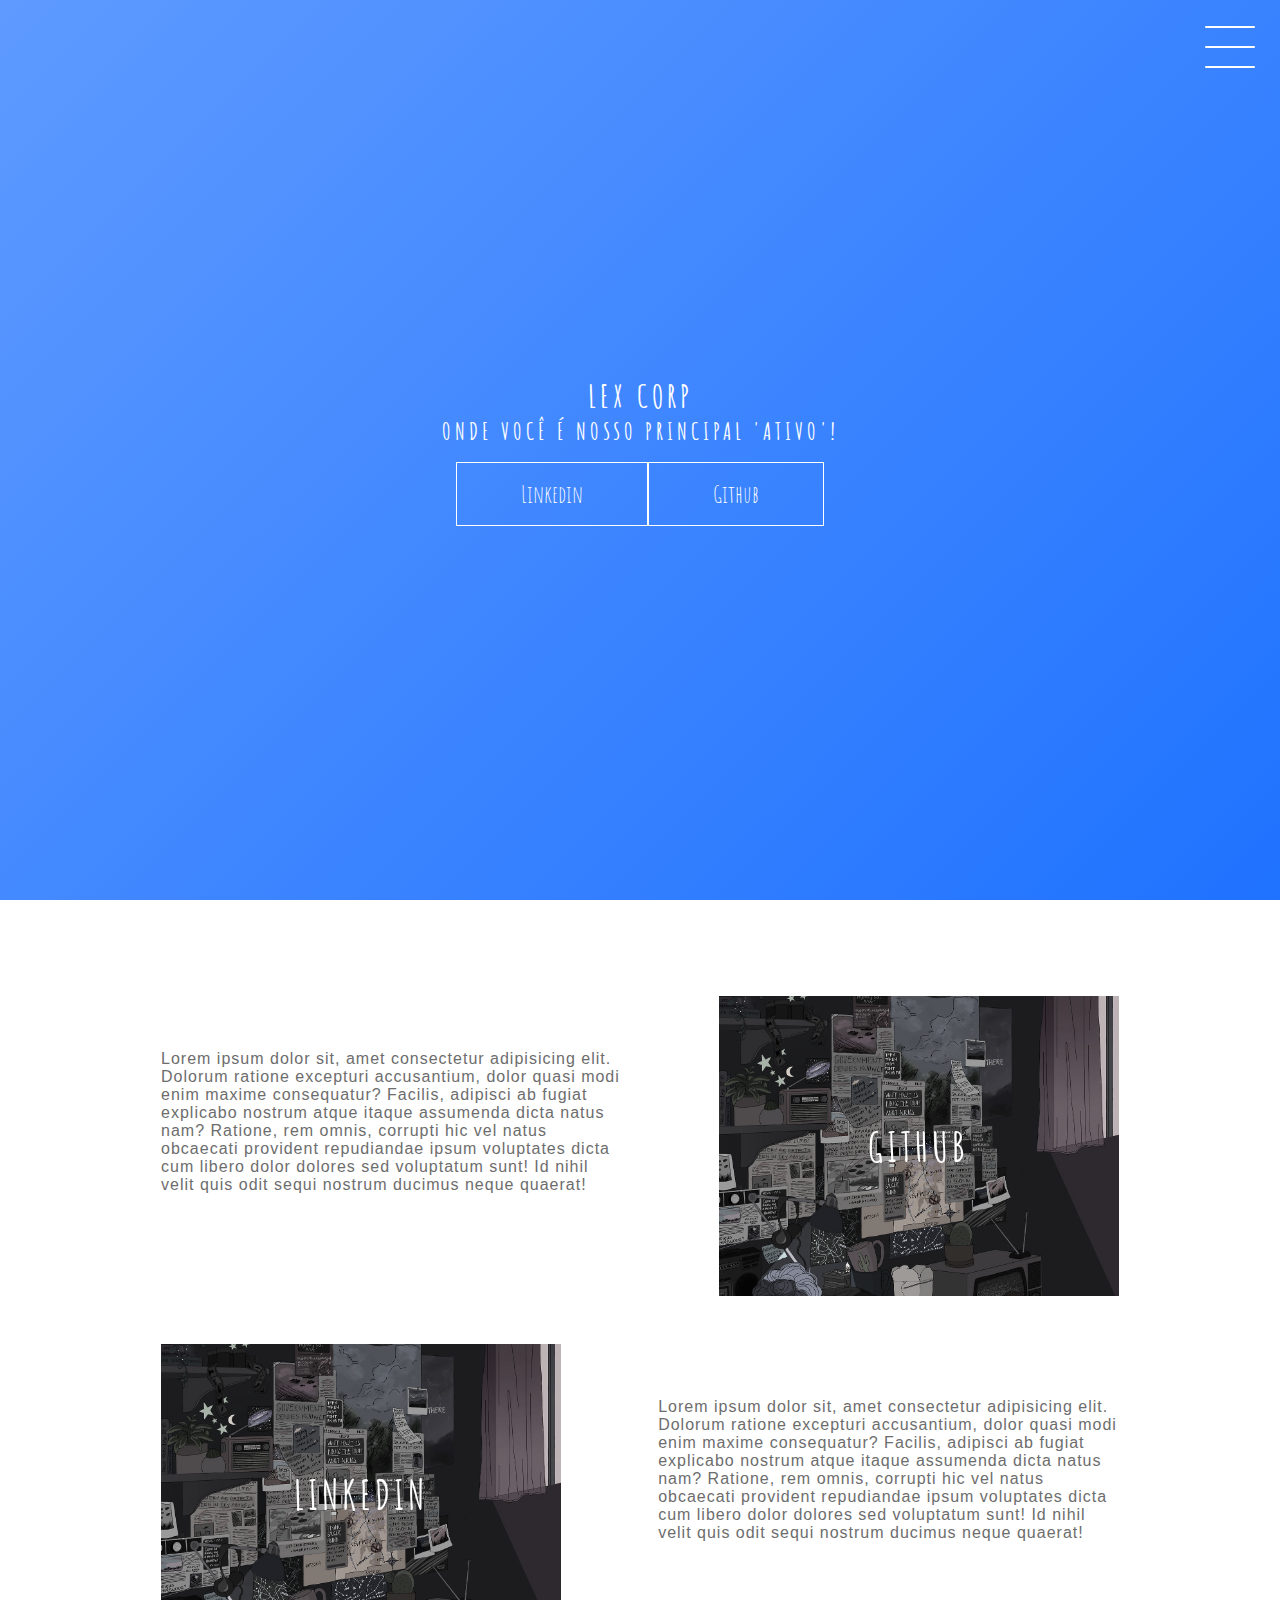
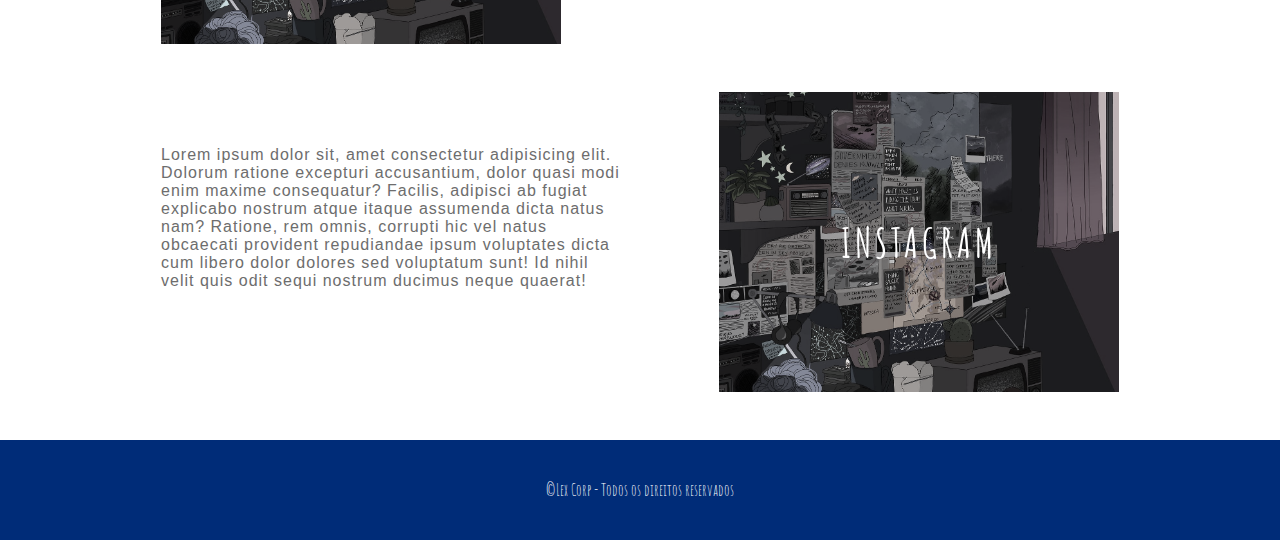
<file: index.html>
<!DOCTYPE html>
<html lang="pt-br">
  <head>
    <meta charset="UTF-8" />
    <meta http-equiv="X-UA-Compatible" content="IE=edge" />
    <meta name="viewport" content="width=device-width, initial-scale=1.0" />
    <link rel="stylesheet" href="/assets/css/style.css" />
    <title>Animação Projeto</title>
  </head>
  <body>
    <header class="header-wrapper">
      <div class="header">
        <div class="checkbox-container">
          <div class="checkbox-wrapper">
            <input type="checkbox" id="toggle" />
            <label class="checkbox" for="toggle">
              <div class="trace"></div>
              <div class="trace"></div>
              <div class="trace"></div>
            </label>
            <div class="menu"></div>
            <nav class="menu-itens">
              <ul>
                <li><a href="#">Home</a></li>
                <li><a href="#">Sobre</a></li>
                <li><a href="#">Projeto</a></li>
              </ul>
            </nav>
          </div>
        </div>
      </div>
      <h1>Lex Corp</h1>
      <h2>Onde você é nosso principal 'ativo'!</h2>
      <div class="social-media">
        <a href="#">Linkedin</a>
        <a href="#">Github</a>
      </div>
    </header>

    <main class="container">
      <div class="card-container">
        <div class="card-text">
          Lorem ipsum dolor sit, amet consectetur adipisicing elit. Dolorum
          ratione excepturi accusantium, dolor quasi modi enim maxime
          consequatur? Facilis, adipisci ab fugiat explicabo nostrum atque
          itaque assumenda dicta natus nam? Ratione, rem omnis, corrupti hic vel
          natus obcaecati provident repudiandae ipsum voluptates dicta cum
          libero dolor dolores sed voluptatum sunt! Id nihil velit quis odit
          sequi nostrum ducimus neque quaerat!
        </div>
        <div class="card">
          <div class="card-wrapper">
            <h2>Github</h2>
            <p>Veja meus projetos</p>
          </div>
        </div>
      </div>

      <div class="card-container">
        <div class="card">
          <div class="card-wrapper">
            <h2>Linkedin</h2>
            <p>Acompanhe minha carreira</p>
          </div>
        </div>
        <div class="card-text">
          Lorem ipsum dolor sit, amet consectetur adipisicing elit. Dolorum
          ratione excepturi accusantium, dolor quasi modi enim maxime
          consequatur? Facilis, adipisci ab fugiat explicabo nostrum atque
          itaque assumenda dicta natus nam? Ratione, rem omnis, corrupti hic vel
          natus obcaecati provident repudiandae ipsum voluptates dicta cum
          libero dolor dolores sed voluptatum sunt! Id nihil velit quis odit
          sequi nostrum ducimus neque quaerat!
        </div>
      </div>

      <div class="card-container">
        <div class="card-text">
          Lorem ipsum dolor sit, amet consectetur adipisicing elit. Dolorum
          ratione excepturi accusantium, dolor quasi modi enim maxime
          consequatur? Facilis, adipisci ab fugiat explicabo nostrum atque
          itaque assumenda dicta natus nam? Ratione, rem omnis, corrupti hic vel
          natus obcaecati provident repudiandae ipsum voluptates dicta cum
          libero dolor dolores sed voluptatum sunt! Id nihil velit quis odit
          sequi nostrum ducimus neque quaerat!
        </div>
        <div class="card">
          <div class="card-wrapper">
            <h2>Instagram</h2>
            <p>Ou mais do meu dia dia</p>
          </div>
        </div>
      </div>
    </main>
    <footer class="footer">
      &copy;Lex Corp - Todos os direitos reservados
    </footer>
  </body>
</html>
</file>
<file: assets/css/style.css>
@import url('https://fonts.googleapis.com/css2?family=Amatic+SC&display=swap');

header,
body,
nav,
ul,
li,
a,
p,
span,
h1,
h2,
h3,
label,
input {
  margin: 0;
  padding: 0;
  box-sizing: border-box;
  color: white;
  font-family: Amatic SC, sans-serif;
  text-decoration: none;
  overflow-x: hidden;
}
/* Header */
.header-wrapper {
  height: 100vh;
  width: 100vw;
  background: linear-gradient(-45deg, #050404, #002c78, #0a65ff, #5e9aff);
  background-size: 400% 400%;
  display: flex;
  flex-direction: column;
  align-items: center;
  justify-content: center;
  position: relative;
  animation: backgroundTransition 8s ease-in-out infinite;
}
h1 {
  text-transform: uppercase;
  letter-spacing: 4px;
}
h2 {
  text-transform: uppercase;
  letter-spacing: 4px;
}
.social-media {
  margin-top: 1rem;
  display: flex;
}
.social-media a {
  font-size: 24px;
  padding: 1rem 4rem;
  border: 1px solid white;
  min-width: 4rem;
  display: flex;
  justify-content: center;
  align-items: center;
  transition: 0.5s cubic-bezier(0.55, 0.025, 0.675, 0.97);
}
a:hover {
  color: #002c78;
  background-color: white;
}
@keyframes backgroundTransition {
  0% {
    background-position: 0% 80%;
  }
  50% {
    background-position: 80% 100%;
  }
  100% {
    background-position: 0% 90%;
  }
}

/* Menu direita */
.checkbox-container {
  display: flex;
  justify-content: center;
  align-items: center;
}
.checkbox {
  height: 100px;
  width: 100px;
  position: absolute;
  top: 0;
  right: 0;
  display: flex;
  justify-content: center;
  cursor: pointer;
  z-index: 9999;
  transition: 400ms ease-in-out 0s;
}
.checkbox .trace {
  width: 50px;
  height: 2px;
  background-color: white;
  position: absolute;
  border-radius: 4px;
  transition: 0.5s ease-in-out;
}
.checkbox .trace:nth-child(1) {
  top: 26px;
  transform: rotate(0);
}
.checkbox .trace:nth-child(2) {
  top: 46px;
  transform: rotate(0);
}
.checkbox .trace:nth-child(3) {
  top: 66px;
  transform: rotate(0);
}
#toggle {
  display: none;
}

/* Menu */
.menu {
  position: absolute;
  top: 28px;
  right: 30px;
  background: transparent;
  height: 40px;
  width: 40px;
  border-radius: 50%;
  box-shadow: 0px 0px 0px 0px white;
  z-index: -1;
  transition: 400ms ease-in-out 0s;
}
.menu-itens {
  position: fixed;
  top: 0;
  left: 0;
  width: 100%;
  height: 100vh;
  display: flex;
  justify-content: center;
  align-items: center;
  z-index: 2;
  opacity: 0;
  visibility: hidden;
  transition: 400ms ease-in-out 0s;
}
.menu-itens ul {
  list-style-type: none;
}
.menu-itens ul li a {
  margin: 10px 0;
  color: #002c78;
  text-transform: uppercase;
  letter-spacing: 4px;
  font-size: 40px;
}

/* Animação menu */
#toggle:checked + .checkbox .trace:nth-child(1) {
  transform: rotate(45deg);
  background-color: #002c78;
  top: 47px;
}
#toggle:checked + .checkbox .trace:nth-child(2) {
  transform: translateX(-100px);
  width: 30px;
  visibility: hidden;
  opacity: 0;
}
#toggle:checked + .checkbox .trace:nth-child(3) {
  transform: rotate(-45deg);
  background-color: #002c78;
  top: 48px;
}
#toggle:checked + .checkbox {
  background-color: white;
  position: fixed;
}
#toggle:checked ~ .menu {
  box-shadow: 0px 0px 0px 100vmax white;
  z-index: 1;
  position: fixed;
}
#toggle:checked ~ .menu-itens {
  visibility: visible;
  opacity: 1;
}

/* Cards */
.container {
  width: 100%;
  height: auto;
  display: flex;
  flex-direction: column;
  justify-content: space-evenly;
  align-items: center;
  margin: 3rem 0;
}
.card-container {
  display: flex;
  align-items: center;
  justify-content: space-evenly;
  width: 90%;
}
.card {
  height: 300px;
  width: 400px;
  margin: 3rem 0 0 0;
  background-image: url(../img/room.jpg);
  background-position: center;
  background-repeat: no-repeat;
  background-size: cover;
  display: flex;
  justify-content: center;
  align-items: center;
  filter: grayscale(0.8);
  color: white;
  cursor: pointer;
  transition: 0.3s;
}
.card-text {
  width: 40%;
  font-family: sans-serif;
  letter-spacing: 1px;
  color: rgb(109, 109, 109);
}
.card-wrapper {
  text-align: center;
  display: flex;
  flex-direction: column;
  justify-content: center;
  align-items: center;
  position: relative;
}
.card-wrapper::before {
  content: '';
  position: absolute;
  height: 100px;
  width: 100px;
  display: block;
  border: 1px solid white;
  opacity: 0;
  transition: 0.3s;
}
.card-wrapper h2 {
  font-size: 40px;
  text-transform: uppercase;
  letter-spacing: 4px;
  margin: 0;
  transition: 0.3s;
}
.card-wrapper p {
  font-size: 0;
  visibility: hidden;
  opacity: 0;
  font-weight: bold;
  text-transform: uppercase;
  transition: 0.3s;
}
.card:hover {
  filter: unset;
}
.card:hover > .card-wrapper::before {
  width: 350px;
  height: 250px;
  opacity: 1;
}
.card:hover > .card-wrapper p {
  font-size: 14px;
  opacity: 1;
  visibility: visible;
}

/* Footer */

.footer {
  height: 100px;
  width: 100%;
  display: flex;
  justify-content: center;
  align-items: center;
  background-color: #002c78;
}

/* Mobile */
@media (max-width: 800px) {
  .social-media {
    display: flex;
    flex-direction: column;
  }
  .container {
    margin-top: 0;
  }
  .card-container {
    flex-direction: column;
  }
  .container .card-container:nth-child(1),
  .container .card-container:nth-child(3) {
    flex-direction: column-reverse;
  }
  .card {
    height: 250px;
    width: 250px;
  }
  .card-text {
    width: 90%;
    margin-top: 2rem;
    text-align: center;
  }
  .card:hover > .card-wrapper::before {
    height: 190px;
    width: 190px;
  }
}
</file>
